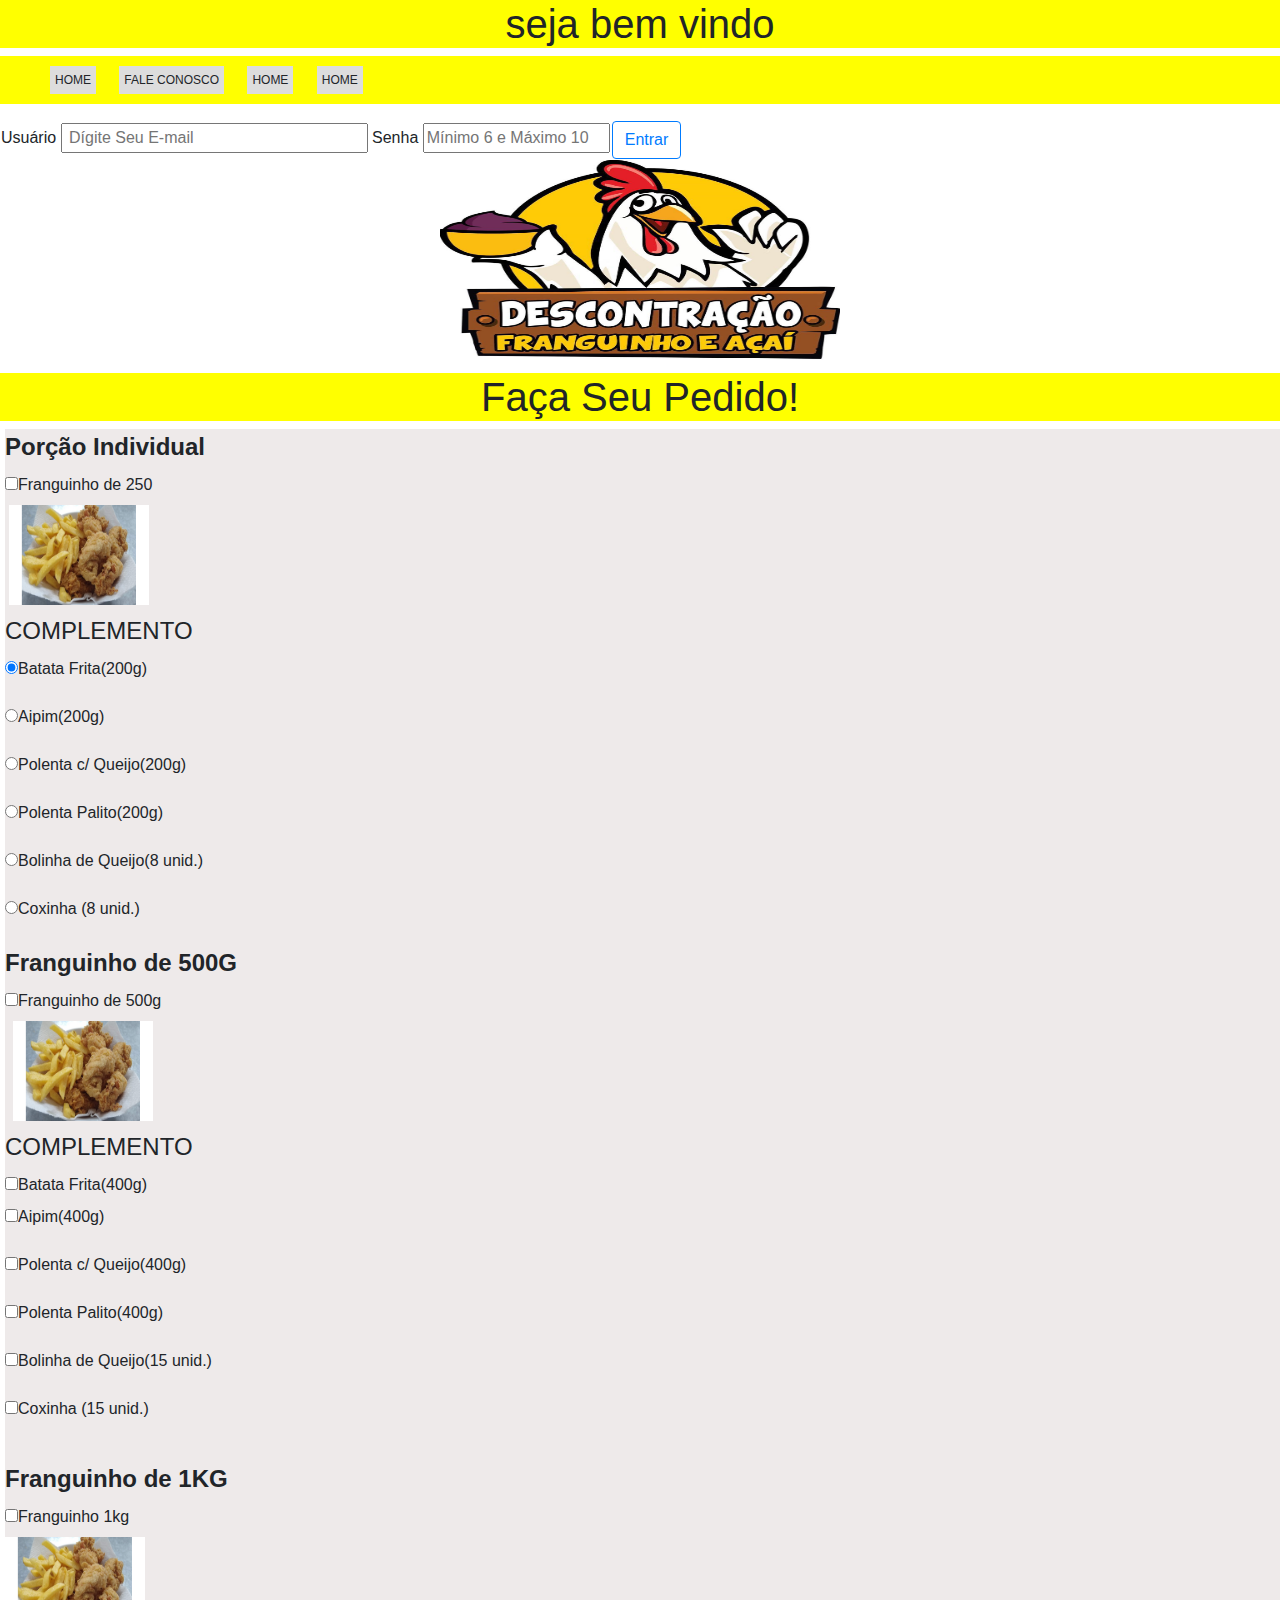
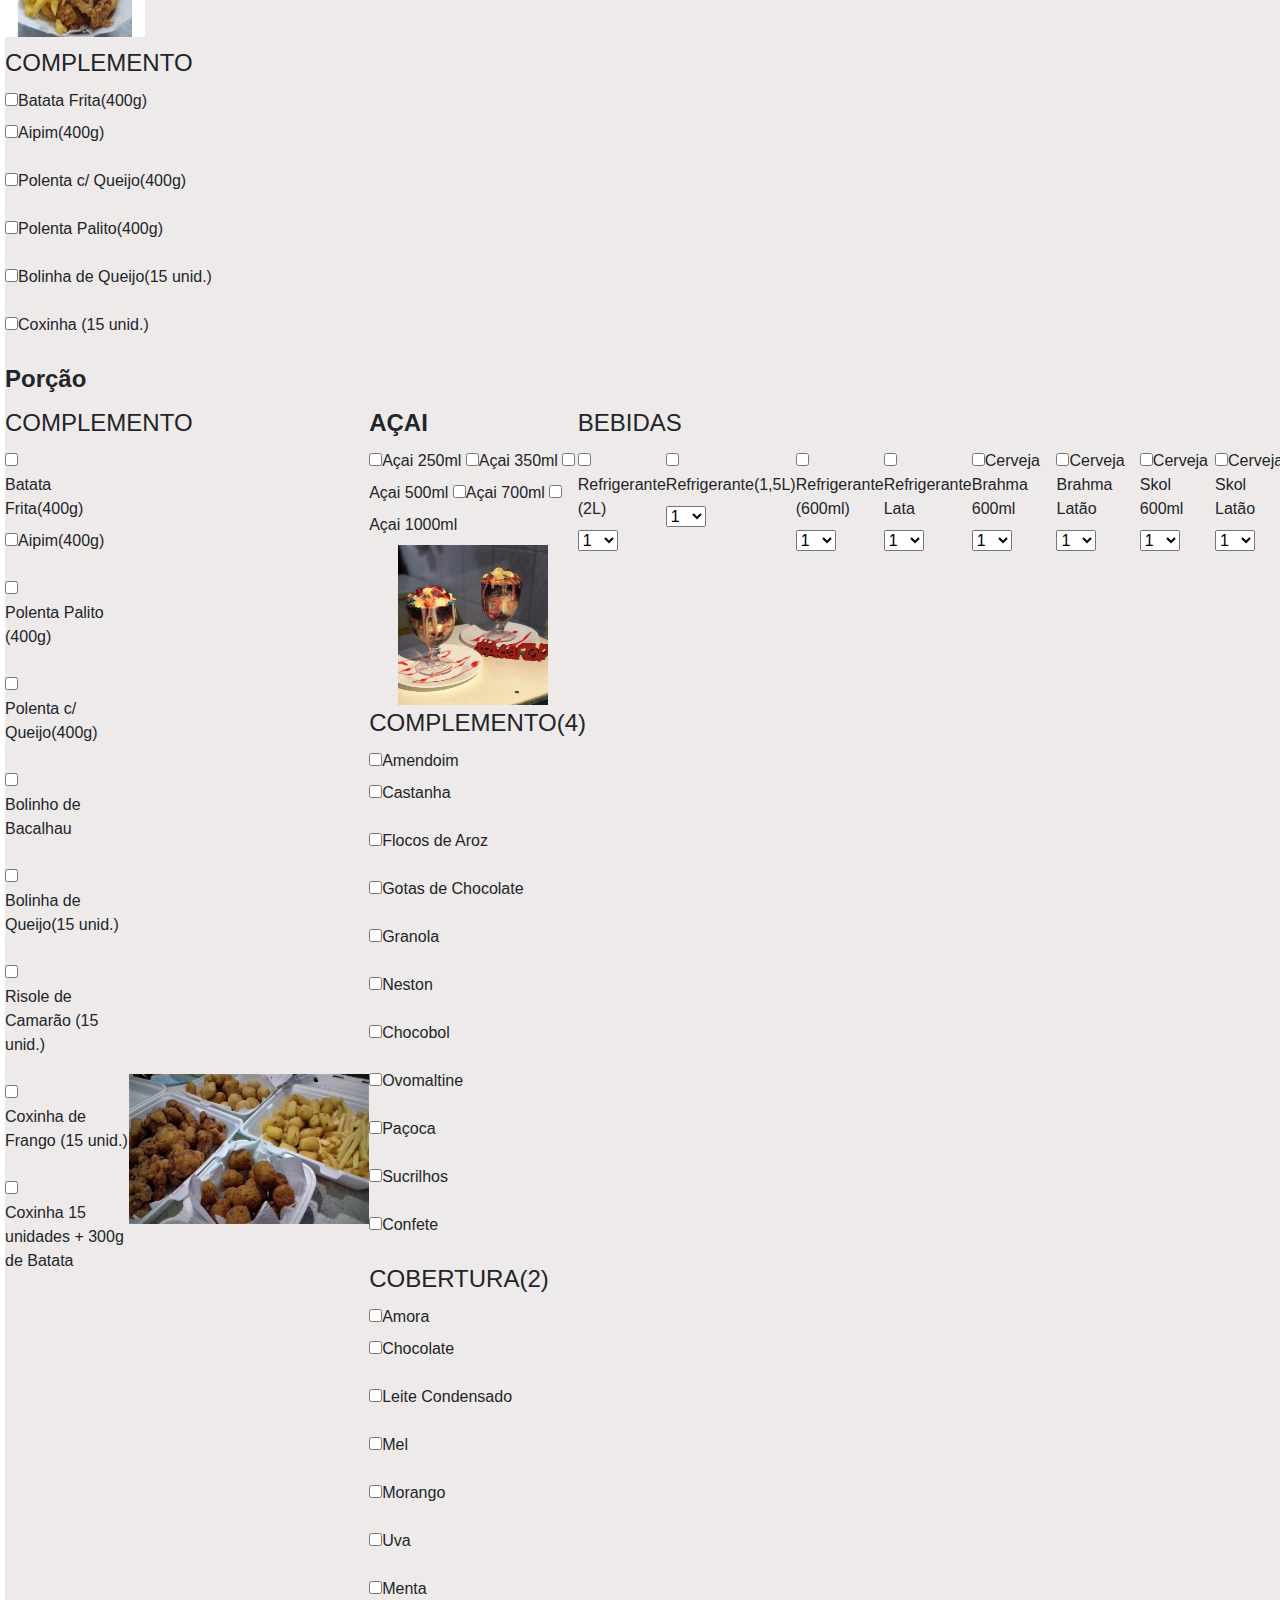
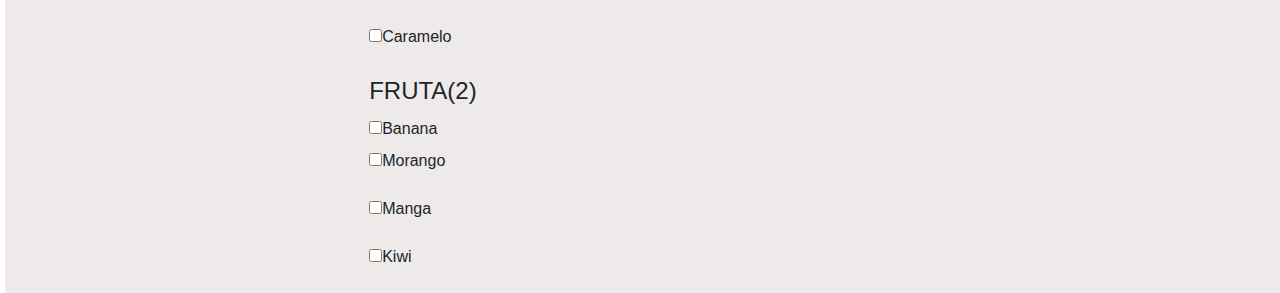
<file: Index_Descontração.html>
<!DOCTYPE html>
<html>

<head>
    <title>Descontração</title>
    <meta charset="utf-8">
    <link rel="icon" href="img/descont.png">
    <link rel="stylesheet" href="global.css">
    <link rel="stylesheet" href="https://stackpath.bootstrapcdn.com/bootstrap/4.3.1/css/bootstrap.min.css" integrity="sha384-ggOyR0iXCbMQv3Xipma34MD+dH/1fQ784/j6cY/iJTQUOhcWr7x9JvoRxT2MZw1T" crossorigin="anonymous">
    <nav Id="menu">
        <h1>seja bem vindo</h1>
        <ul>
            <li>
                <a href="index.html"></a>Home</li>
            <li>
                <a href="fale_conosco.html"></a>Fale Conosco</li>
            <li>
                <a href="index.html"></a>Home</li>
            <li>
                <a href="index.html"></a>Home</li>
        </ul>

    </nav>
    <nav Id="login">
        <table>
            <tr>
                <td>
                    <label class="email" for="email">Usuário</label>
                    <input type="email" name="email" id="email" size="30" maxlength="45" placeholder=" Dígite Seu E-mail" />

                    <label class="SenhaP" for="SenhaP">Senha</label>
                    <input type="password" name="SenhaP" id="SenhaP" size="17" maxlength="10" placeholder="Mínimo 6 e Máximo 10" />
                    <td>
                        <button id="modalbtn" class="btn btn-outline-primary" data-toggle="modal" data-target="#validandoUsuáirio">Entrar</button>
            </tr>

        </table>
    </nav>
    <div class="logo"><img class="dvImgPI" src="img/logo.png" alt="foto da porção de meio kilo" width="400px" height="200px" style="margin:auto"></div>
    <h1>Faça Seu Pedido!</h1>
</head>

<body>
    <div id="interface">
        <main>
            <!--inicio do cardapio de franguinhos-->
            <fieldset class="Pedido">
                <legend name="tFranguinho" type="text"><b>Porção Individual</b></legend>
                <!--novo para correção-->
                <fieldset class="cFielF250Btt"><label for="c250Bttg">
            <input id="c250Bttg"type="checkbox" name="t250Bttg"><label for="c250Bttg">Franguinho de 250</label>
                    <div style="width:400;margin:auto;text-align: right;">
                        <img style="width:300;margin:auto;text-align: center" src="img/frangBatata.png" alt="foto da porção de meio kilo" width="140px" height="100px" style="margin:auto">
                    </div>
                </fieldset>
                </label>
                <fieldset class="cCplt500g" style="display: inline;">
                    <legend>COMPLEMENTO</legend>
                    <form>
                        <p>
                            <INPUT id="c250Btt" TYPE="radio" NAME="OPCAO" VALUE="op1" CHECKED><label for="c250Btt">Batata Frita(200g)</label></p>
                        <p>
                            <INPUT id="c250Ap" TYPE="radio" NAME="OPCAO" VALUE="op2"><label for="c250Ap">Aipim(200g)</label></p>
                        <p>
                            <INPUT id="c250PltQ" TYPE="radio" NAME="OPCAO" VALUE="op3"><label for="c250PltQ">Polenta c/ Queijo(200g)</label></p>
                        <p>
                            <INPUT id="c250PltP" TYPE="radio" NAME="OPCAO" VALUE="op1"><label for="c250PltP">Polenta Palito(200g)</p>
                <p><INPUT id="c250BlhQ"TYPE="radio" NAME="OPCAO" VALUE="op2"><label for="c250BlhQ">Bolinha de Queijo(8 unid.)</label></p>
                        <p>
                            <INPUT id="c250Cxh" TYPE="radio" NAME="OPCAO" VALUE="op3"><label for="c250Cxh">Coxinha (8 unid.)</label></p>
                    </form>
                </fieldset>
            </fieldset>
            <!--final do novo para correção-->
            <!--incio do franguinho de 500g-->
            <fieldset id="cFielF500g">
                <legend name="tFielF500g" type="text"><b>Franguinho de 500G</b></legend>
                <fieldset class="cFielF500g"><label for="cF500g">
            <input id="cF500g"type="checkbox" name="tFielF500g"><label for="cF500g">Franguinho de 500g </label>
                    <div style="width:400;margin:auto;text-align: right;">
                        <img style="width:300;margin:auto;text-align: center" src="img/frangBatata.png" alt="foto da porção de meio kilo" width="140px" height="100px" style="margin:auto">
                    </div>
                </fieldset>
                </label>
                <fieldset class="cCplt500g" style="display: inline;">
                    <legend>COMPLEMENTO</legend>
                    <input id="cCplt500gBtt" type="checkbox" name="tCplt500gBtt"><label for="cCplt500gBtt">Batata Frita(400g)</label>
                    <p><input id="cCplt500gApm" type="checkbox" name="tCplt500gApm"><label for="cCplt500gApm">Aipim(400g)</label></p>
                    <p><input id="cCplt500gPQ" type="checkbox" name="tCplt500gPQ"><label for="cCplt500gPQ">Polenta c/ Queijo(400g)</label></p>
                    <p><input id="cCplt500gPp" type="checkbox" name="tCplt500gPp"><label for="cCplt500gPp">Polenta Palito(400g)</label></p>
                    <p><input id="cCplt500gBQ" type="checkbox" name="tCplt500gBQ"><label for="cCplt500gBQ">Bolinha de Queijo(15 unid.)</label></p>
                    <p><input id="cCplt500gCx" type="checkbox" name="tCplt500gCx"><label for="cCplt500gCx">Coxinha (15 unid.)</label>
                </fieldset>
                </p>
            </fieldset>
            <!--incio do franguinho de 500g-->


            <fieldset id="cFielF1Kg">
                <legend name="tFielF1Kg" type="text"><b>Franguinho de 1KG</b></legend>
                <fieldset class="cFielF1kg"><label for="cF1KG">
            <input id="cF1KG"type="checkbox" name="fran1kg"><label for="cF1KG">Franguinho 1kg</label>
                    <div style="width:400;margin:auto;text-align: right;">
                        <img style="width:300;margin:auto;text-align: center" src="img/frangBatata.png" alt="foto da porção de meio kilo" width="140px" height="100px" style="margin:auto">
                    </div>
                </fieldset>
                </label>
                <fieldset class="cCplt1KG" style="display: inline;">
                    <legend>COMPLEMENTO</legend>
                    <input id="cCplt1KGBtt" type="checkbox" name="tCplt1KGBtt"><label for="cCplt1KGBtt">Batata Frita(400g)</label>
                    <p><input id="cCplt1KGApm" type="checkbox" name="tCplt1KGAm"><label for="cCplt1KGApm">Aipim(400g)</label></p>
                    <p><input id="cCplt1KGPlQ" type="checkbox" name="tCplt1KGPlQ"><label for="cCplt1KGPlQ">Polenta c/ Queijo(400g)</label></p>
                    <p><input id="cCplt1KGPp" type="checkbox" name="tCplt1KGPp"><label for="cCplt1KGPp">Polenta Palito(400g)</label></p>
                    <p><input id="cCplt1KGBQ" type="checkbox" name="tCplt1KGBQ"><label for="cCplt1KGBQ">Bolinha de Queijo(15 unid.)</label></p>
                    <p><input id="cCplt1KGCx" type="checkbox" name="tCplt1KGCx"><label for="cCplt1KGCx">Coxinha (15 unid.)</label></p>
                </fieldset>
            </fieldset>

            <!--final do cardapio de franguinho-->
            <!--inicio do cardapio de porções-->
            <fieldset id="cFielPorcao">
                <legend name="tFielPorcao" type="text"><b>Porção</b></legend>
                <div>
                    <fieldset class="cFielPorcaoCplt" style="display: inline;">
                        <legend>COMPLEMENTO</legend>
                        <input id="cCpltporcaoBtt" type="checkbox" name="tCpltporcaoBtt"><label for="cCpltporcaoBtt">Batata Frita(400g)</label>
                        <p><input id="cCpltporcaoApm" type="checkbox" name="tCpltporcaoApm"><label for="cCpltporcaoApm">Aipim(400g)</label></p>
                        <p><input id="cCpltporcaoPp" type="checkbox" name="tCpltporcaoPp"><label for="cCpltporcaoPp">Polenta Palito (400g)</label></p>
                        <p><input id="cCpltporcaoPQ" type="checkbox" name="tCpltporcaoPQ"><label for="cCpltporcaoPQ">Polenta c/ Queijo(400g)</label></p>
                        <p><input id="cCpltporcaoBB" type="checkbox" name="tCpltporcaoBB"><label for="cCpltporcaoBB">Bolinho de Bacalhau</label></p>
                        <p><input id="cCpltporcaoBQ" type="checkbox" name="tCpltporcaoBQ"><label for="cCpltporcaoBQ">Bolinha de Queijo(15 unid.)</label></p>
                        <p><input id="cCpltporcaoRC" type="checkbox" name="tCpltporcaoRC"><label for="cCpltporcaoRC">Risole de Camarão (15 unid.)</label></p>
                        <p><input id="cCpltporcaoCx" type="checkbox" name="tCpltporcaoCx"><label for="cCpltporcaoCx">Coxinha de Frango (15 unid.)</label></p>
                        <p><input id="cCpltporcaoCxBtt" type="checkbox" name="tCpltporcaoCxBtt"><label for="cCpltporcaoCxBtt">Coxinha 15 unidades + 300g de Batata</label></p>
                    </fieldset>
                    <div style="width:400;margin:auto;text-align: right;display:inline;">
                        <img style="width:300;margin:auto;text-align: center" src="img/porção.jpg" alt="foto das porções de Frango, Batata, Aipim, Bacalhau, Risole de Camarão" width="240px" height="150px" style="margin:auto">
                    </div>


                    <!--fina do cardapio de porções-->
                    <!--inicio do cardapio de açai-->
                    <fieldset class="cAcai" style="display: inline;">
                        <legend><b>AÇAI</b></legend>
                        <input id="cAcai250" type="checkbox" name="tAcai250"><label for="cAcai250">Açai 250ml</label>
                        <input id="cAcai350" type="checkbox" name="tAcai350"><label for="cAcai350">Açai 350ml</label>
                        <input id="cAcai500" type="checkbox" name="tAcai500"><label for="cAcai500">Açai 500ml</label>
                        <input id="cAcai700" type="checkbox" name="tAcai700"><label for="cAcai700">Açai 700ml</label>
                        <input id="cAcai1000" type="checkbox" name="tAcai1000"><label for="cAcai1000">Açai 1000ml</label>
                        <div style="width:400;margin:auto;text-align: right;">
                            <img style="width:300;margin:auto;text-align: center" src="img/Acai.jpg" alt="foto da porção de meio kilo" width="150px" height="160px" style="margin:auto">
                        </div>
                        <fieldset class="cCpltAcai" style="display: inline;">
                            <legend>COMPLEMENTO(4)</legend>
                            <input id="cAcaiAm" type="checkbox" name="tAcaiAm"><label for="cAcaiAm">Amendoim</label>
                            <p><input id="cAcaiCth" type="checkbox" name="tAcaiCth"><label for="cAcaiCth">Castanha</label></p>
                            <p><input id="cAcaiFA" type="checkbox" name="tAcaiFA"><label for="cAcaiFA">Flocos de Aroz</label></p>
                            <p><input id="cAcaiGClt" type="checkbox" name="tAcaiGClt"><label for="cAcaiGClt">Gotas de Chocolate</label></p>
                            <p><input id="cAcaiGnl" type="checkbox" name="tAcaiGnl"><label for="cAcaiGnl">Granola</label></p>
                            <p><input id="cAcaiNt" type="checkbox" name="tAcaiNt"><label for="cAcaiNt">Neston</label></p>
                            <p><input id="cAcaiCbl" type="checkbox" name="tAcaiCbl"><label for="cAcaiCbl">Chocobol</label></p>
                            <p><input id="cAcaiOmtn" type="checkbox" name="tAcaiOmtn"><label for="cAcaiOmtn">Ovomaltine</label></p>
                            <p><input id="cAcaiPc" type="checkbox" name="tAcaiPc"><label for="cAcaiPc">Paçoca</label></p>
                            <p><input id="cAcaiSch" type="checkbox" name="tAcaiSch"><label for="cAcaiSch">Sucrilhos</label></p>
                            <p><input id="cAcaiCft" type="checkbox" name="tAcaiCft"><label for="cAcaiCft">Confete</label></p>
                        </fieldset>
                        <fieldset class="cCbtrAcai">
                            <legend>COBERTURA(2)</legend>
                            <input id="cAcaiAmr" type="checkbox" name="tAcaiAmr"><label for="cAcaiAmr">Amora</label>
                            <p><input id="cAcaiCclt" type="checkbox" name="tAcaiCclt"><label for="cAcaiCclt">Chocolate</label></p>
                            <p><input id="cAcaiLCdsd" type="checkbox" name="tAcaiLCdsd"><label for="cAcaiLCdsd">Leite Condensado</label></p>
                            <p><input id="cAcaiMl" type="checkbox" name="tAcaiMl"><label for="cAcaiMl">Mel</label></p>
                            <p><input id="cAcaiMrg" type="checkbox" name="tAcaiMrg"><label for="cAcaiMrg">Morango</label></p>
                            <p><input id="cAcaiUv" type="checkbox" name="tAcaiUv"><label for="cAcaiUv">Uva</label></p>
                            <p><input id="cAcaiMt" type="checkbox" name="tAcaiMt"><label for="cAcaiMt">Menta</label></p>
                            <p><input id="cAcaiCrml" type="checkbox" name="tAcaiCrml"><label for="cAcaiCrml">Caramelo</label></p>
                        </fieldset>
                        <fieldset class="cFrt">
                            <legend>FRUTA(2)</legend>
                            <input id="cAcaiBnn" type="checkbox" name="tAcaiBnn"><label for="cAcaiBnn">Banana</label>
                            <p>
                                <input id="cAcaiMrgo" type="checkbox" name="tAcaiMrgo"><label for="cAcaiMrgo">Morango</label>
                            </p>
                            <p>
                                <input id="cAcaiMg" type="checkbox" name="tAcaiMg"><label for="cAcaiMg">Manga</label></p>
                            <p>
                                <input id="cAcaiKw" type="checkbox" name="tAcaiKw"><label for="cAcaiKw">Kiwi</label>
                            </p>
                        </fieldset>
                    </fieldset>
                    <!--inicio do cardapio de bebidas-->
                    <fieldset class="cFielB">
                        <legend>BEBIDAS</legend>
                        <div>
                            <p>
                                <input id="cRefri1.5" type="checkbox" name="Refri1.5"><label for="cRefri1.5">Refrigerante (2L)
                        </label>
                                <select name="complemento" id="cComplemento">
                            <option>1</option>
                            <option>2</option>
                            <option>3</option>
                            <option>4</option>			
                            <option>5</option>
                            <option>6</option>
                            <option>7</option>
                            <option>8</option>
                            <option>9</option>
                            <option>10</option>
                        </select>
                            </p>
                            <p>
                                <input id="cRefri2" type="checkbox" name="Refri1.5"><label for="cRefri2">Refrigerante(1,5L)
                        </label>
                                <select name="complemento" id="cComplemento">
                            <option>1</option>
                            <option>2</option>
                            <option>3</option>
                            <option>4</option>			
                            <option>5</option>
                            <option>6</option>
                            <option>7</option>
                            <option>8</option>
                            <option>9</option>
                            <option>10</option>
                        </select>
                            </p>
                            <p>
                                <input id="cRefri600" type="checkbox" name="Refri1.5"><label for="cRefri600">Refrigerante (600ml)
                        </label>
                                <select name="complemento" id="cComplemento">
                            <option>1</option>
                            <option>2</option>
                            <option>3</option>
                            <option>4</option>			
                            <option>5</option>
                            <option>6</option>
                            <option>7</option>
                            <option>8</option>
                            <option>9</option>
                            <option>10</option>
                        </select>
                            </p>
                            <p>
                                <input id="cRefriLata" type="checkbox" name="Refri1.5"><label for="cRefriLata">Refrigerante Lata
                        </label>
                                <select name="complemento" id="cComplemento">
                            <option>1</option>
                            <option>2</option>
                            <option>3</option>
                            <option>4</option>			
                            <option>5</option>
                            <option>6</option>
                            <option>7</option>
                            <option>8</option>
                            <option>9</option>
                            <option>10</option>
                        </select>
                            </p>
                            <p>
                                <input id="cCervejaB600" type="checkbox" name="fran5.1">Cerveja <label for="cCervejaB600">Brahma 600ml</label>
                                <select name="complemento" id="cComplemento">
                            <option>1</option>
                            <option>2</option>
                            <option>3</option>
                            <option>4</option>			
                            <option>5</option>
                            <option>6</option>
                            <option>7</option>
                            <option>8</option>
                            <option>9</option>
                            <option>10</option>
                        </select>
                            </p>
                            <p>
                                <input id="cCervejaBLatao" type="checkbox" name="fran5.1">Cerveja <label for="cCervejaBLatao">Brahma Latão</label>
                                <select name="complemento" id="cComplemento">
                            <option>1</option>
                            <option>2</option>
                            <option>3</option>
                            <option>4</option>			
                            <option>5</option>
                            <option>6</option>
                            <option>7</option>
                            <option>8</option>
                            <option>9</option>
                            <option>10</option>
                        </select>
                            </p>
                            <p>
                                <input id="cCervejaS600" type="checkbox" name="fran5.1">Cerveja <label for="cCervejaS600">Skol 600ml</label>
                                <select name="complemento" id="cComplemento">
                            <option>1</option>
                            <option>2</option>
                            <option>3</option>
                            <option>4</option>			
                            <option>5</option>
                            <option>6</option>
                            <option>7</option>
                            <option>8</option>
                            <option>9</option>
                            <option>10</option>
                        </select>
                            </p>
                            <p>
                                <input id="cCervejaSLatao" type="checkbox" name="fran5.1">Cerveja <label for="cCervejaSLatao">Skol Latão</label>
                                <select name="complemento" id="cComplemento">
                            <option>1</option>
                            <option>2</option>
                            <option>3</option>
                            <option>4</option>			
                            <option>5</option>
                            <option>6</option>
                            <option>7</option>
                            <option>8</option>
                            <option>9</option>
                            <option>10</option>
                        </select>
                            </p>
                            <p>
                                <input id="cCervejaH600" type="checkbox" name="fran5.1">Cerveja <label for="cCervejaH600">Heineken 600ml</label>
                                <select name="complemento" id="cComplemento">
                            <option>1</option>
                            <option>2</option>
                            <option>3</option>
                            <option>4</option>			
                            <option>5</option>
                            <option>6</option>
                            <option>7</option>
                            <option>8</option>
                            <option>9</option>
                            <option>10</option>
                        </select>
                            </p>
                            <p>
                                <input id="cCervejaE600" type="checkbox" name="fran5.1">Cerveja <label for="cCervejaE600">Ecobier 600ml</label>
                                <select name="complemento" id="cComplemento">
                            <option>1</option>
                            <option>2</option>
                            <option>3</option>
                            <option>4</option>			
                            <option>5</option>
                            <option>6</option>
                            <option>7</option>
                            <option>8</option>
                            <option>9</option>
                            <option>10</option>
                        </select>
                            </p>
                            <p>
                                <input id="cAgua" type="checkbox" name="fran5.1"><label for="cAgua">Água Mineral</label>
                                <select name="complemento" id="cComplemento">
                            <option>1</option>
                            <option>2</option>
                            <option>3</option>
                            <option>4</option>			
                            <option>5</option>
                            <option>6</option>
                            <option>7</option>
                            <option>8</option>
                            <option>9</option>
                            <option>10</option>
                        </select>
                            </p>
                            <p>
                                <input id="cAguaG" type="checkbox" name="fran5.1"><label for="cAguaG">Água Mineral com Gás</label>
                                <select name="complemento" id="cComplemento">
                            <option>1</option>
                            <option>2</option>
                            <option>3</option>
                            <option>4</option>			
                            <option>5</option>
                            <option>6</option>
                            <option>7</option>
                            <option>8</option>
                            <option>9</option>
                            <option>10</option>
                        </select>
                            </p>
                            <p>
                                <input id="cH2O" type="checkbox" name="fran5.1"><label for="cH2O">H2O</label>
                                <select name="complemento" id="cComplemento">
                            <option>1</option>
                            <option>2</option>
                            <option>3</option>
                            <option>4</option>			
                            <option>5</option>
                            <option>6</option>
                            <option>7</option>
                            <option>8</option>
                            <option>9</option>
                            <option>10</option>
                        </select>
                            </p>
                    </fieldset><br>
                    <!--final do cardapio de bebidas-->
                    <!--inicio do cardapio de sucos/vitaminas-->
                    <fieldset class="cVitamina">
                        <legend>SUCOS/VITAMINAS</legend>
                        <p>
                            <input id="cMrcj" type="checkbox" name="tSucoMarac"><label for="cMrcj">Maracuja</label>
                            <select name="complemento" id="cComplemento">
                            <option>Vitaminas</option>
                            <option>Suco (Polpa)</option>
                            <option>Suco (Natural)</option>
                            <
                        </select>
                            <select name="complemento" id="cComplemento">
                            <option>1</option>
                            <option>2</option>
                            <option>3</option>
                            <option>4</option>			
                            <option>5</option>
                            <option>6</option>
                            <option>7</option>
                            <option>8</option>
                            <option>9</option>
                            <option>10</option>
                        </select>
                        </p>
                        <p>
                            <input id="cMg" type="checkbox" name="tSucoMang"><label for="cMg">Manga</label>
                            <select name="complemento" id="cComplemento">
                            <option>Vitaminas</option>
                            <option>Suco (Polpa)</option>
                            <option>Suco (Natural)</option>
                            <
                        </select>
                            <select name="complemento" id="cComplemento">
                            <option>1</option>
                            <option>2</option>
                            <option>3</option>
                            <option>4</option>			
                            <option>5</option>
                            <option>6</option>
                            <option>7</option>
                            <option>8</option>
                            <option>9</option>
                            <option>10</option>
                        </select>
                        </p>
                        <p>
                            <input id="cAcrl" type="checkbox" name="tSucoAcer"><label for="cAcrl">Acerola</label>
                            <select name="complemento" id="cComplemento">
                            <option>Vitaminas</option>
                            <option>Suco (Polpa)</option>
                            <option>Suco (Natural)</option>
                            <
                        </select>
                            <select name="complemento" id="cComplemento">
                            <option>1</option>
                            <option>2</option>
                            <option>3</option>
                            <option>4</option>			
                            <option>5</option>
                            <option>6</option>
                            <option>7</option>
                            <option>8</option>
                            <option>9</option>
                            <option>10</option>
                        </select>
                        </p>
                        <p>
                            <input id="cCcau" type="checkbox" name="tSucoCacau"><label for="cCcau">Cacau</label>
                            <select name="complemento" id="cComplemento">
                            <option>Vitaminas</option>
                            <option>Suco (Polpa)</option>
                            <option>Suco (Natural)</option>
                            <
                        </select>
                            <select name="complemento" id="cComplemento">
                            <option>1</option>
                            <option>2</option>
                            <option>3</option>
                            <option>4</option>			
                            <option>5</option>
                            <option>6</option>
                            <option>7</option>
                            <option>8</option>
                            <option>9</option>
                            <option>10</option>
                        </select>
                        </p>
                        <p>
                            <input id="cGvl" type="checkbox" name="tSucoGrav"><label for="cGvl">Graviola</label>
                            <select name="complemento" id="cComplemento">
                            <option>Vitaminas</option>
                            <option>Suco (Polpa)</option>
                            <option>Suco (Natural)</option>
                            <
                        </select>
                            <select name="complemento" id="cComplemento">
                            <option>1</option>
                            <option>2</option>
                            <option>3</option>
                            <option>4</option>			
                            <option>5</option>
                            <option>6</option>
                            <option>7</option>
                            <option>8</option>
                            <option>9</option>
                            <option>10</option>
                        </select>
                        </p>
                        <p>
                            <input id="cPtg" type="checkbox" name="tSucoPitang"><label for="cPtg">Pitanga</label>
                            <select name="complemento" id="cComplemento">
                            <option>Vitaminas</option>
                            <option>Suco (Polpa)</option>
                            <option>Suco (Natural)</option>
                            <
                        </select>
                            <select name="complemento" id="cComplemento">
                            <option>1</option>
                            <option>2</option>
                            <option>3</option>
                            <option>4</option>			
                            <option>5</option>
                            <option>6</option>
                            <option>7</option>
                            <option>8</option>
                            <option>9</option>
                            <option>10</option>
                        </select>
                        </p>
                        <p>
                            <input id="cMrg" type="checkbox" name="tSucoMorang"><label for="cMrg">Morango</label>
                            <select name="complemento" id="cComplemento">
                            <option>Vitaminas</option>
                            <option>Suco (Polpa)</option>
                            <option>Suco (Natural)</option>
                            <
                        </select>
                            <select name="complemento" id="cComplemento">
                            <option>1</option>
                            <option>2</option>
                            <option>3</option>
                            <option>4</option>			
                            <option>5</option>
                            <option>6</option>
                            <option>7</option>
                            <option>8</option>
                            <option>9</option>
                            <option>10</option>
                        </select>
                        </p>
                        <p>
                            <input id="cAcai" type="checkbox" name="tSucoAcai"><label for="cAcai">Açaí</label>
                            <select name="complemento" id="cComplemento">
                            <option>Vitaminas</option>
                            <option>Suco (Polpa)</option>
                            <option>Suco (Natural)</option>
                            <
                        </select>
                            <select name="complemento" id="cComplemento">
                            <option>1</option>
                            <option>2</option>
                            <option>3</option>
                            <option>4</option>			
                            <option>5</option>
                            <option>6</option>
                            <option>7</option>
                            <option>8</option>
                            <option>9</option>
                            <option>10</option>
                        </select>
                        </p>
                        <p>
                            <input id="cLrj" type="checkbox" name="tSucoLaran"><label for="cLrj">Laranja</label>
                            <select name="complemento" id="cComplemento">
                            <option>Vitaminas</option>
                            <option>Suco (Polpa)</option>
                            <option>Suco (Natural)</option>
                            <
                        </select>
                            <select name="complemento" id="cComplemento">
                            <option>1</option>
                            <option>2</option>
                            <option>3</option>
                            <option>4</option>			
                            <option>5</option>
                            <option>6</option>
                            <option>7</option>
                            <option>8</option>
                            <option>9</option>
                            <option>10</option>
                        </select>
                        </p>
                    </fieldset>
                    <!--fim do cardapio de sucos/vitaminas-->
            </fieldset>
        </main>
        </div>
</body>

</html>
</file>
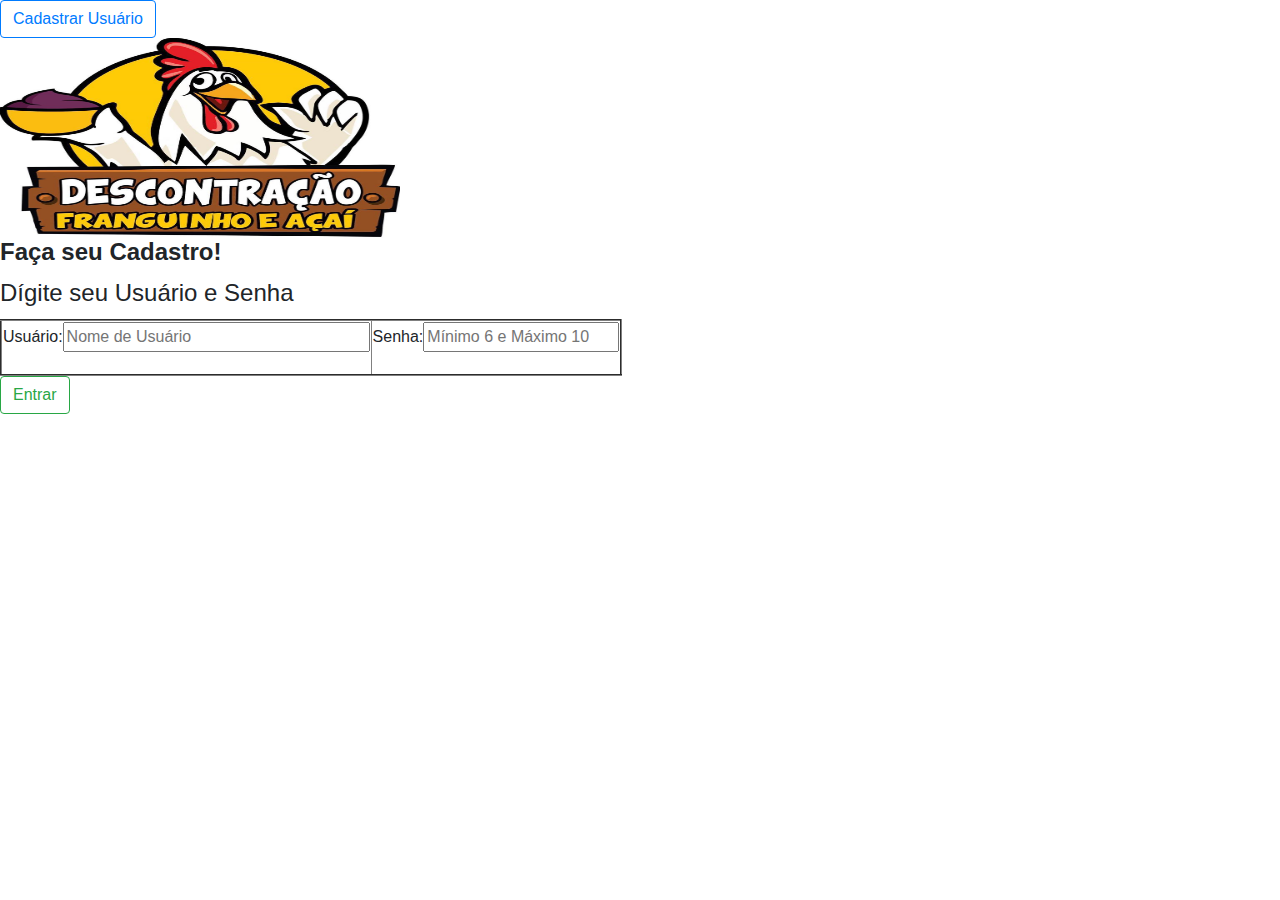
<file: correção e organização do site/modal.html>
<!DOCTYPE html>
<html>
<head>
	<title>teste modal</title>
	<meta charset="utf-8">
	<meta name="viewport" content="width=device-width, user-scalable=no">	
	<link rel="icon" href="img/descont.png">
	<link rel="stylesheet" href="global.css">
	<link rel="stylesheet" href="https://stackpath.bootstrapcdn.com/bootstrap/4.3.1/css/bootstrap.min.css" integrity="sha384-ggOyR0iXCbMQv3Xipma34MD+dH/1fQ784/j6cY/iJTQUOhcWr7x9JvoRxT2MZw1T" crossorigin="anonymous">
	<script type="text/javascript">
			function validar(){
				var nome= formuser.nome.value;
				var tel= formuser.tel.value;
				
				if (nome == ""){
					alert("Campo Nome de Usuário é Obrigatório.");
					formuser.nome.focus();
					return false;
				}

				if (tel == ""){
					alert("Campo Senha é Obrigatório.");
					formuser.tel.focus();
					return false;
				}				
			}				
				
		</script>
</head>
<body>
	<button id="modalbtn" class="btn btn-outline-primary"data-toggle="modal"data-target="#validandoUsuáirio">Cadastrar Usuário</button>
<fieldset class="modalbtn">
	<div class="dvImgP"><img class="dvImgPI" src="img/logo.png" alt="foto da porção de meio kilo" width="400px" height="200px" style="margin:auto"></div>
	<h4 class="cH4"><b>Faça seu Cadastro!</b></h4>
	<fieldset class="validarUsuario">
			<form class="Frm1" name="formuser" action="entrar.php" method="POST"><legend>
			Dígite seu Usuário e Senha</legend>				
				<table class="TbIdx" border="2">
					<tr>					
						<td>
							<p><label for="nome">Usuário:</label><input type="text" name="nome" id="nome" size="30"maxlength="20" placeholder="Nome de Usuário"></p>
						</td>
						<td>
							<p><label for="senha">Senha:</label><input type="password" name="tel" id="senha"size="18" maxlength="15"placeholder="Mínimo 6 e Máximo 10"></p>						
						</td>
					</tr>
				</table>				
				<input type="submit" onclick="return validar ()"value="Entrar"class="btn btn-outline-success"data-toggle="modal"data-target="#validandoUsuáirio">
			</form>
		</fieldset>
</fieldset>

</body>
</html>
</file>
<file: global.css>
/*formatação do menu*/

div {
    display: flex;
}

#menu button {
    font-size: 11px;
    display: inline;
    margin: 1%;
    padding: 1%;
    transition: background-color 2s;
}

#menu label {
    display: flex;
    text-align: right;
    font-family: Arial, Helvetica, sans-serif;
    font-size: 11px;
    display: inline;
    margin: 12px;
    padding: 5px;
}

.logo {
    margin-bottom: 1%;
    text-align: center;
}

#menu {
    font-size: 12px;
    display: block;
}

#menu ul {
    border: 1;
    background-color: yellow;
    list-style: none;
    text-transform: uppercase;
}

#menu li {
    display: inline-block;
    background-color: #dddddd;
    margin: 10px;
    padding: 5px;
    transition: background-color 1s;
    cursor: pointer;
}

#menu li:hover {
    background-color: #606060;
    color: #ffffff;
    text-decoration: underline;
}

menu li hover {
    color: #474747;
}

#menu a {
    color: black;
}


/*formatação do corpo da Pagina*/

body {
    background-color: white;
    color: rgbd(0, 0, 0, 1);
}

#interface {
    width: 100%;
    margin-left: 5px;
    margin-right: 5px;
    background-color: rgb(238, 234, 234);
}

h1 {
    text-align: center;
    border: 1;
    background-color: yellow;
}


/*inicio do css cardapio de franguinhos*/

.pedido
</file>
<file: correção e organização do site/global.css>
body {
    background-color: white;
    color: rgbd(0, 0, 0, 1);
}

div#interface {
    width: 100%;
    margin-left: 5px;
    margin-right: 5px;
    background-color: rgb(238, 234, 234);
}

h1 {
    text-align: center;
    border: 1;
    background-color: yellow;
}


/*formatação do menu*/

nav#login button {
    font-size: 10px;
    position: absolute;
    top: -3px;
}

nav#login {
    display: block;
    text-align: left;
    font-family: Arial, Helvetica, sans-serif;
    font-size: 10px;
    position: absolute;
    top: 2%;
    left: 770px;
}

.logo {
    margin-bottom: 1%;
    text-align: center;
    left: 400px;
}

nav#menu {
    display: block;
}

nav#menu ul {
    border: 1;
    background-color: yellow;
    list-style: none;
    text-transform: uppercase;
    position: absolute;
    top: 1%;
    left: 100px;
}

nav#menu li {
    display: inline-block;
    background-color: #dddddd;
    margin: 1px;
    padding: 5px;
    transition: background-color 1s;
}

nav#menu li:hover {
    background-color: #606060;
    color: #ffffff;
    text-decoration: underline;
}

nav#menu a {
    color: black;
}


/*inicio do css cardapio de franguinhos*/

.pedido
</file>
